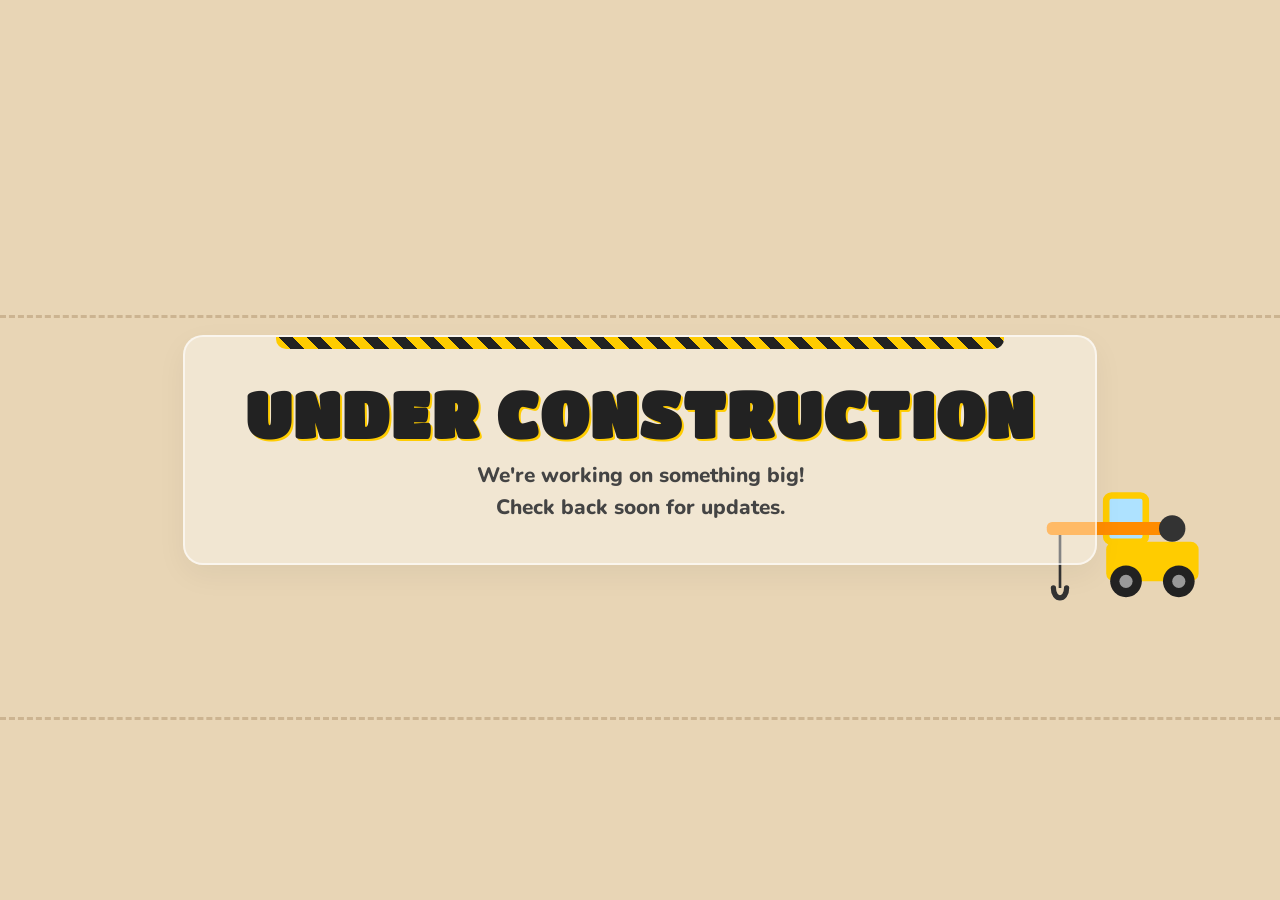
<file: index.html>
<!DOCTYPE HTML>
<html>
  <head>
    <title>SPDIGITALME</title>
  </head>
  <body>
    <div class="site-container">

  <div class="ground-line bg-line"></div>
  <div class="vehicle bulldozer">
    <svg viewBox="0 0 120 80" width="120" height="80" xmlns="http://www.w3.org/2000/svg">
      <path d="M 90 20 Q 110 45, 95 75 L 105 75 Q 120 45, 100 20 Z" fill="#999"/>
      <line x1="60" y1="50" x2="100" y2="50" stroke="#333" stroke-width="6" stroke-linecap="round"/>
      <path d="M 20 55 L 20 25 C 20 15, 25 10, 35 10 L 65 10 C 75 10, 80 15, 80 25 L 80 55 Z" fill="#FFB300"/>
      <rect x="50" y="15" width="20" height="20" rx="3" fill="#AEE2FF"/>
      <rect x="30" y="0" width="6" height="15" rx="2" fill="#555"/>
      <rect x="10" y="55" width="80" height="20" rx="10" fill="#222"/>
      <circle cx="20" cy="65" r="5" fill="#666"/>
      <circle cx="35" cy="65" r="5" fill="#666"/>
      <circle cx="50" cy="65" r="5" fill="#666"/>
      <circle cx="65" cy="65" r="5" fill="#666"/>
      <circle cx="80" cy="65" r="5" fill="#666"/>
    </svg>
  </div>

  <div class="vehicle crane">
    <svg viewBox="0 0 150 150" width="180" height="180" xmlns="http://www.w3.org/2000/svg">
      <rect x="20" y="100" width="70" height="30" rx="6" fill="#FFCC00"/>
      <rect x="60" y="65" width="30" height="35" rx="4" fill="#AEE2FF"/>
      <rect x="60" y="65" width="30" height="35" rx="4" fill="none" stroke="#FFCC00" stroke-width="5"/>
      <circle cx="35" cy="130" r="12" fill="#222"/>
      <circle cx="75" cy="130" r="12" fill="#222"/>
      <circle cx="35" cy="130" r="5" fill="#999"/>
      <circle cx="75" cy="130" r="5" fill="#999"/>

      <g class="crane-arm-group">
        <rect x="35" y="85" width="100" height="10" rx="4" fill="#FF8C00"/>
        <line x1="125" y1="95" x2="125" y2="135" stroke="#333" stroke-width="2"/>
        <path d="M 120 135 C 120 145, 130 145, 130 135" fill="none" stroke="#333" stroke-width="4" stroke-linecap="round"/>
      </g>
      <circle cx="40" cy="90" r="10" fill="#333"/>
    </svg>
  </div>

  <div class="text-wrapper">
    <div class="stripes"></div>
    <h1>Under Construction</h1>
    <p>We're working on something big!<br>Check back soon for updates.</p>
  </div>

  <div class="ground-line fg-line"></div>
  <div class="vehicle forklift">
    <svg viewBox="0 0 100 80" width="100" height="80" xmlns="http://www.w3.org/2000/svg">
      <rect x="10" y="30" width="55" height="35" rx="8" fill="#FFCC00"/>
      <path d="M 20 30 L 25 5 L 50 5 L 55 30" fill="none" stroke="#333" stroke-width="5" stroke-linejoin="round"/>
      <rect x="25" y="25" width="10" height="10" fill="#333"/>
      <rect x="70" y="5" width="6" height="60" rx="2" fill="#333"/>
      <path d="M 75 55 L 98 55" fill="none" stroke="#222" stroke-width="5" stroke-linecap="round"/>
      <path d="M 75 60 L 98 60" fill="none" stroke="#222" stroke-width="3" stroke-linecap="round"/> <circle cx="25" cy="65" r="10" fill="#222"/>
      <circle cx="55" cy="65" r="10" fill="#222"/>
      <circle cx="25" cy="65" r="4" fill="#999"/>
      <circle cx="55" cy="65" r="4" fill="#999"/>
    </svg>
  </div>

</div>

<style>
  /* Import a friendly, thick cartoonish font */
  @import url('https://fonts.googleapis.com/css2?family=Nunito:wght@400;800&family=Titan+One&display=swap');

  body, html {
    margin: 0;
    padding: 0;
    width: 100%;
    height: 100%;
    font-family: 'Nunito', sans-serif;
  }

  /* Main Container - Sand/Light Dirt Theme */
  .site-container {
    position: relative;
    width: 100%;
    height: 100vh;
    background-color: #E8D5B5; /* Light sand/dirt */
    overflow: hidden;
    display: flex;
    align-items: center;
    justify-content: center;
  }

  /* Typography & Text Container */
  .text-wrapper {
    position: relative;
    z-index: 5;
    text-align: center;
    color: #2A2A2A;
    background: rgba(255, 255, 255, 0.4);
    padding: 40px 60px;
    border-radius: 20px;
    box-shadow: 0 10px 30px rgba(0,0,0,0.05);
    border: 2px solid rgba(255,255,255,0.6);
  }

  .text-wrapper h1 {
    font-family: 'Titan One', cursive;
    font-size: 4rem;
    margin: 0 0 10px 0;
    color: #222;
    text-transform: uppercase;
    letter-spacing: 2px;
    text-shadow: 2px 2px 0px #FFCC00;
  }

  .text-wrapper p {
    font-size: 1.3rem;
    font-weight: 800;
    margin: 0;
    color: #444;
    line-height: 1.5;
  }

  /* Construction Tape Accent */
  .stripes {
    position: absolute;
    top: 0;
    left: 50%;
    transform: translateX(-50%);
    width: 80%;
    height: 12px;
    border-bottom-left-radius: 10px;
    border-bottom-right-radius: 10px;
    background: repeating-linear-gradient(
      45deg,
      #FFCC00,
      #FFCC00 10px,
      #222 10px,
      #222 20px
    );
  }

  /* Dirt Paths / Ground Lines */
  .ground-line {
    position: absolute;
    width: 100%;
    border-bottom: 3px dashed rgba(160, 130, 90, 0.4);
  }
  .bg-line { top: 35%; z-index: 1; }
  .fg-line { bottom: 20%; z-index: 9; }

  /* Vehicle Base Styling */
  .vehicle {
    position: absolute;
  }

  /* Bulldozer - Background Layer */
  .bulldozer {
    top: calc(35% - 65px); /* Sits on bg-line */
    left: -150px;
    z-index: 2;
    transform: scale(0.7);
    opacity: 0.8; /* slightly faded for depth */
    animation: driveSlow 30s linear infinite;
  }

  /* Forklift - Foreground Layer */
  .forklift {
    bottom: calc(20% - 15px); /* Sits on fg-line */
    left: -150px;
    z-index: 10; /* In front of text */
    animation: driveFast 17s linear infinite;
  }

  /* Crane - Parked on the Right */
  .crane {
    bottom: calc(35% - 20px);
    right: 5%;
    z-index: 4; /* Behind text, in front of bulldozer */
    transform: scaleX(-1) scale(1.1); /* Flips it to face the text */
  }

  /* Crane Arm Animation */
  .crane-arm-group {
    /* Magic numbers based on the SVG circle pivot point (cx=40, cy=90) */
    transform-origin: 40px 90px;
    animation: liftArm 8s ease-in-out infinite;
  }

  /* Keyframe Animations */

  /* Bulldozer moves slowly across, pauses, flips, returns */
  @keyframes driveSlow {
    0%   { left: -150px; transform: scale(0.7) scaleX(1); }
    40%  { left: calc(100% + 150px); transform: scale(0.7) scaleX(1); } /* Drives right */
    45%  { left: calc(100% + 150px); transform: scale(0.7) scaleX(-1); } /* Pauses, flips */
    85%  { left: -150px; transform: scale(0.7) scaleX(-1); } /* Drives left */
    90%  { left: -150px; transform: scale(0.7) scaleX(1); } /* Pauses, flips back */
    100% { left: -150px; transform: scale(0.7) scaleX(1); } /* Wait */
  }

  /* Forklift moves a bit faster, similar logic */
  @keyframes driveFast {
    0%   { left: -150px; transform: scale(1) scaleX(1); }
    10%  { left: -150px; transform: scale(1) scaleX(1); } /* Wait a moment before starting */
    45%  { left: calc(100% + 150px); transform: scale(1) scaleX(1); } /* Drives right */
    50%  { left: calc(100% + 150px); transform: scale(1) scaleX(-1); } /* Pauses, flips */
    85%  { left: -150px; transform: scale(1) scaleX(-1); } /* Drives left */
    95%  { left: -150px; transform: scale(1) scaleX(1); } /* Pauses, flips */
    100% { left: -150px; transform: scale(1) scaleX(1); }
  }

  /* Crane arm lifts, pauses, goes down */
  @keyframes liftArm {
    0%, 15% { transform: rotate(0deg); } /* Resting */
    40%, 60% { transform: rotate(-35deg); } /* Lifted and held */
    85%, 100% { transform: rotate(0deg); } /* Back down */
  }

  /* Responsive Adjustments for Mobile */
  @media (max-width: 768px) {
    .text-wrapper h1 { font-size: 2.5rem; }
    .text-wrapper p { font-size: 1rem; }
    .text-wrapper { padding: 30px 20px; width: 85%; }
    .crane { transform: scaleX(-1) scale(0.7); right: -10%; }
    .forklift { transform: scale(0.8); }
    .bulldozer { transform: scale(0.5); }
  }
</style>
  </body>
</html>
</file>
